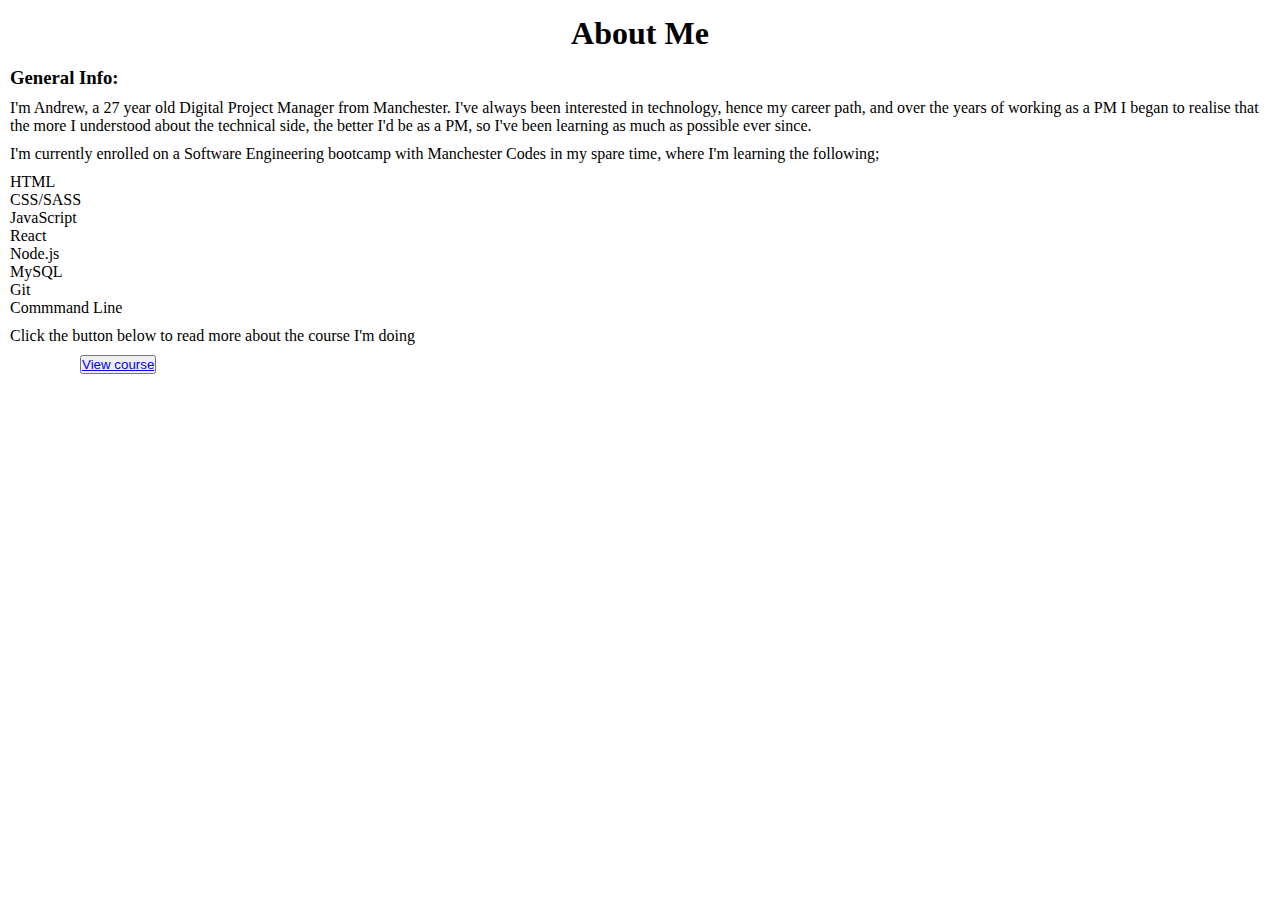
<file: index.html>
<!DOCTYPE html>
<html lang="en">
  <head>
    <meta charset="UTF-8" />
    <meta name="viewport" content="width=device-width, initial-scale=1.0" />
    <link rel="stylesheet" type="text/css" href="style.css" />
    <title>About Me</title>
  </head>
  <body>
    <h1>About Me</h1>
    <div>
      <h3>General Info:</h3>
      <p>
        I'm Andrew, a 27 year old Digital Project Manager from Manchester. I've
        always been interested in technology, hence my career path, and over the
        years of working as a PM I began to realise that the more I understood
        about the technical side, the better I'd be as a PM, so I've been
        learning as much as possible ever since.
      </p>
      <p>
        I'm currently enrolled on a Software Engineering bootcamp with
        Manchester Codes in my spare time, where I'm learning the following;
      </p>
      <ul>
        <li>HTML</li>
        <li>CSS/SASS</li>
        <li>JavaScript</li>
        <li>React</li>
        <li>Node.js</li>
        <li>MySQL</li>
        <li>Git</li>
        <li>Commmand Line</li>
      </ul>
      <p>Click the button below to read more about the course I'm doing</p>
      <button>
        <a
          href="https://www.manchestercodes.com/software-engineer-fasttrack/curriculum"
          target="_blank"
          >View course</a
        >
      </button>
    </div>
  </body>
</html>
</file>
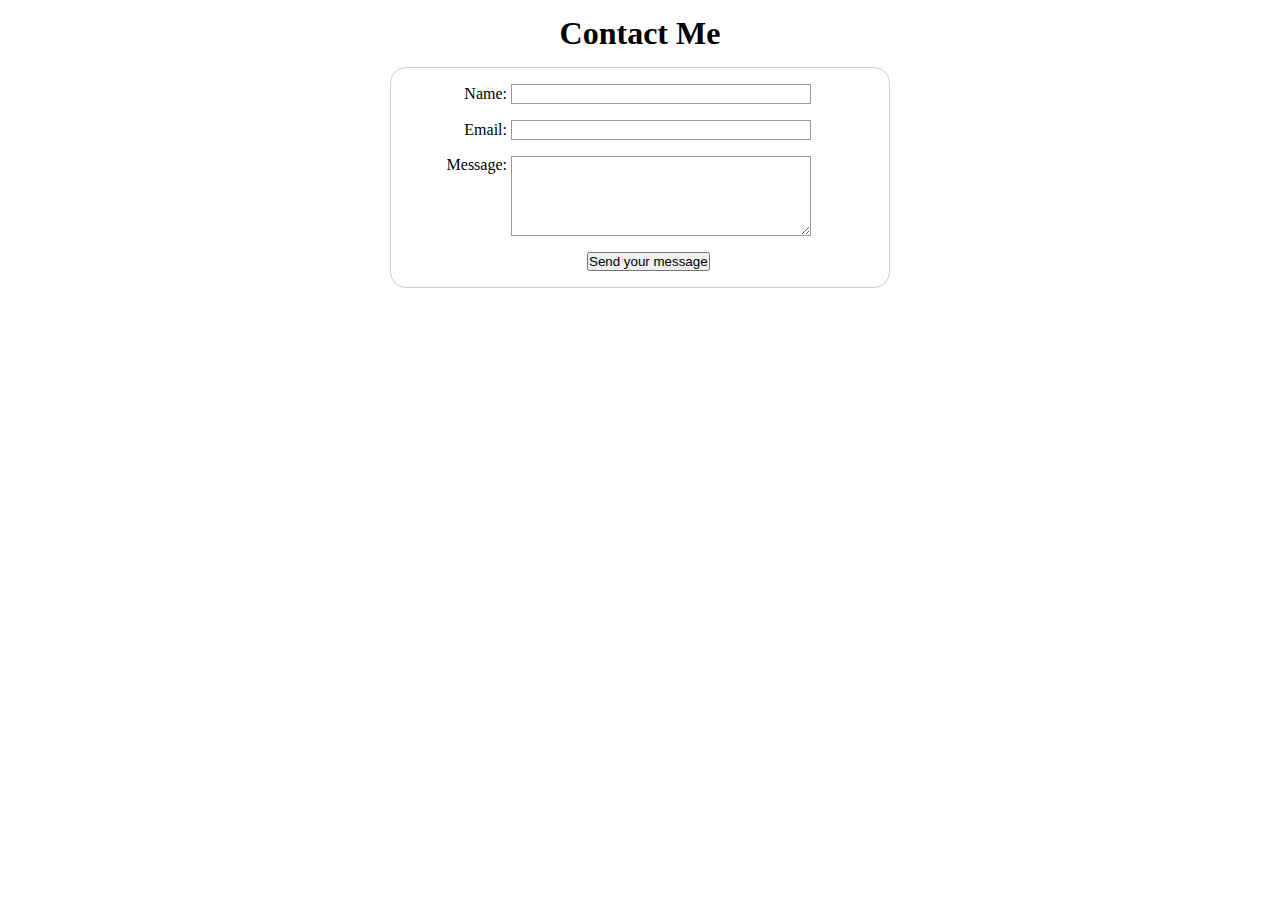
<file: contact.html>
<!DOCTYPE html>
<html lang="en">
  <head>
    <meta charset="UTF-8" />
    <meta name="viewport" content="width=device-width, initial-scale=1.0" />
    <link rel="stylesheet" type="text/css" href="style.css" />
    <title>Contact Me</title>
  </head>
  <body>
    <h1>Contact Me</h1>
    <!-- Modal -->
    <div id="modalId" class="modal">
      <!-- Modal content -->
      <div class="modal-content">
        <span class="close">&times;</span>
        <p>Some text in the Modal..</p>
      </div>
    </div>
    <form action="#" method="POST">
      <ul>
        <li>
          <label for="name">Name:</label>
          <input type="text" id="name" name="user_name" />
        </li>
        <li>
          <label for="email">Email:</label>
          <input type="email" id="email" name="user_email" />
        </li>
        <li>
          <label for="msg">Message:</label>
          <textarea id="msg" name="user_message"></textarea>
        </li>
        <li class="button">
          <button type="submit" id="submit">Send your message</button>
        </li>
      </ul>
    </form>
    <script src="./script.js"></script>
  </body>
</html>
</file>
<file: style.css>
* {
  margin: 0;
  padding: 0;
  box-sizing: border-box;
}

h1 {
  text-align: center;
  margin: 15px 0;
}

h3,
p {
  margin: 10px;
}

li {
  margin-left: 10px;
}

form {
  /* Center the form on the page */
  margin: 0 auto;
  width: 500px;
  /* Form outline */
  padding: 1em;
  border: 1px solid #ccc;
  border-radius: 1em;
}

ul {
  list-style: none;
  padding: 0;
  margin: 0;
}

form li + li {
  margin-top: 1em;
}

label {
  /* Uniform size & alignment */
  display: inline-block;
  width: 90px;
  text-align: right;
}

input,
textarea {
  /* To make sure that all text fields have the same font settings
       By default, textareas have a monospace font */
  font: 1em sans-serif;

  /* Uniform text field size */
  width: 300px;
  box-sizing: border-box;

  /* Match form field borders */
  border: 1px solid #999;
}

input:focus,
textarea:focus {
  /* Additional highlight for focused elements */
  border-color: #000;
}

textarea {
  /* Align multiline text fields with their labels */
  vertical-align: top;

  /* Provide space to type some text */
  height: 5em;
}

.button {
  /* Align buttons with the text fields */
  padding-left: 90px; /* same size as the label elements */
}

button {
  margin-left: 6em;
}

/* The Modal (background) */
.modal {
  display: none; /* Hidden by default */
  position: fixed; /* Stay in place */
  z-index: 1; /* Sit on top */
  left: 0;
  top: 0;
  width: 100%; /* Full width */
  height: 100%; /* Full height */
  overflow: auto; /* Enable scroll if needed */
  background-color: rgb(0, 0, 0); /* Fallback color */
  background-color: rgba(0, 0, 0, 0.4); /* Black w/ opacity */
}

/* Modal Content/Box */
.modal-content {
  background-color: #fefefe;
  margin: 15% auto; /* 15% from the top and centered */
  padding: 20px;
  border: 1px solid #888;
  width: 80%; /* Could be more or less, depending on screen size */
}

/* The Close Button */
.close {
  color: #aaa;
  float: right;
  font-size: 28px;
  font-weight: bold;
}

.close:hover,
.close:focus {
  color: black;
  text-decoration: none;
  cursor: pointer;
}
</file>
